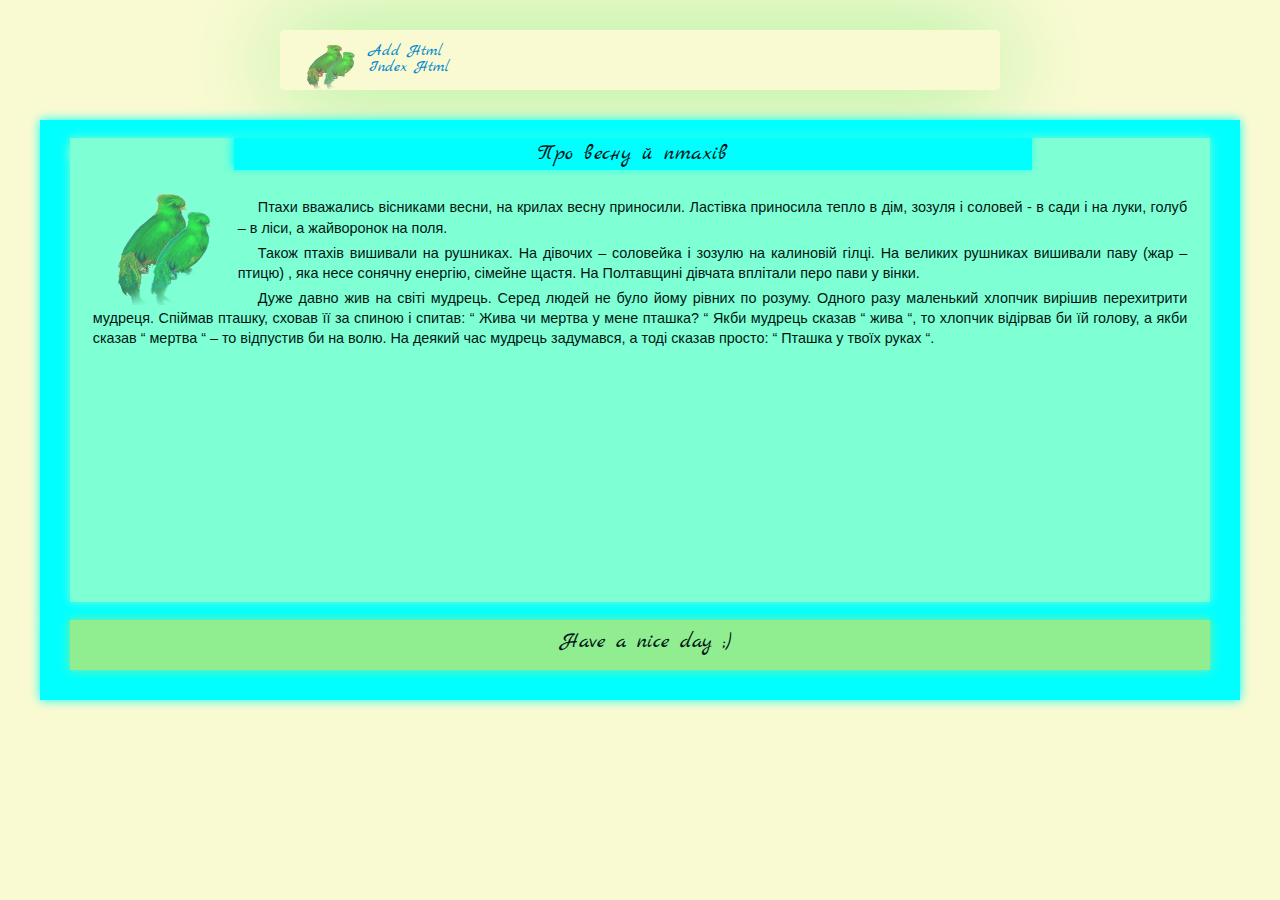
<file: index.html>
<!DOCTYPE html>
<html>
  <head>
    <meta charset="UTF-8">
    <meta name="viewport" content="width=device-width, user-scalable=no, initial-scale=1.0, maximum-scale=1.0, minimum-scale=1.0">

    <title>Блог. Виталина.</title>

    <link rel="stylesheet" media="all" href="css/bootstrap/bootstrap.css">
    <link rel="stylesheet" media="all" href="css/bootstrap/bootstrap-responsive.css">
    <link rel="stylesheet" media="all" href="css/bootstrap/media-queries.css">

    <link rel="stylesheet" media="all" href="css/00_reset.css">
    <link rel="stylesheet" media="all" href="css/01_header.css">
    <link rel="stylesheet" media="all" href="css/02_aside.css">
    <link rel="stylesheet" media="all" href="css/03_main_top.css">
    <link rel="stylesheet" media="all" href="css/04_main_bottom.css">
    <link rel="stylesheet" media="all" href="css/05_footer.css">
    <link rel="stylesheet" media="all" href="css/content.css">

    <link rel="icon" href="imgs/favicon.ico">
    <link href="https://fonts.googleapis.com/css?family=Exo+2:400,700,700i&amp;subset=cyrillic" rel="stylesheet">
    <link href="https://fonts.googleapis.com/css?family=Marck+Script&amp;subset=cyrillic" rel="stylesheet">
  </head>

  <body>
    <div class = 'content'>
      <header>

        <div class = 'header_in'>
            <img src="imgs/birds.png" class="birds">
            <div class = 'header_a'>
              <a href = 'add.html'>Add Html</a>
              <a href = 'index.html'>Index Html</a>
            </div>
        </div>
      </header>

      <div class = 'aside_main'>


        <main>
          <div class = 'main_top'>
            <div class = 'main_top_in'>

              <div class = 'main_top__line main_top__inset'>
              </div>

              <div class = 'main_top__line main_top__title'>
                Про весну й птахiв
              </div>

              <div class = 'main_top_in_content'>
                <img src="imgs/birds_blue.png" class = 'main_img'>

                <p>
                  Птахи вважались вісниками весни, на крилах весну приносили. Ластівка приносила тепло в дім, зозуля і соловей - в сади і на луки, голуб – в ліси, а жайворонок на поля.
                </p>
                <p>
                  Також птахів вишивали на рушниках. На дівочих – соловейка і зозулю на калиновій гілці. На великих рушниках вишивали паву (жар – птицю) , яка несе сонячну енергію, сімейне щастя. На Полтавщині дівчата вплітали перо пави у вінки.
                </p>
                <p>
                  Дуже давно жив на світі мудрець. Серед людей не було йому рівних по розуму. Одного разу маленький хлопчик вирішив перехитрити мудреця. Спіймав пташку, сховав її за спиною і спитав: “&nbsp;Жива чи мертва у мене пташка?&nbsp;“ Якби мудрець сказав “&nbsp;жива&nbsp;“, то хлопчик відірвав би їй голову, а якби сказав “&nbsp;мертва&nbsp;“ – то відпустив би на волю. На деякий час мудрець задумався, а тоді сказав просто: “&nbsp;Пташка у твоїх руках&nbsp;“.
                </p>

              </div>
            </div>
          </div>

          <div class = 'main_bottom'>
            <div class = 'main_bottom_in'>
              &nbsp;Have a nice day ;)
            </div>
          </div>
        </main>
      </div>

      <!-- <footer>
        <div class = 'footer_in'>
          FOOTER
        </div>
      </footer> -->

    </div>
  </body>
</html>
</file>
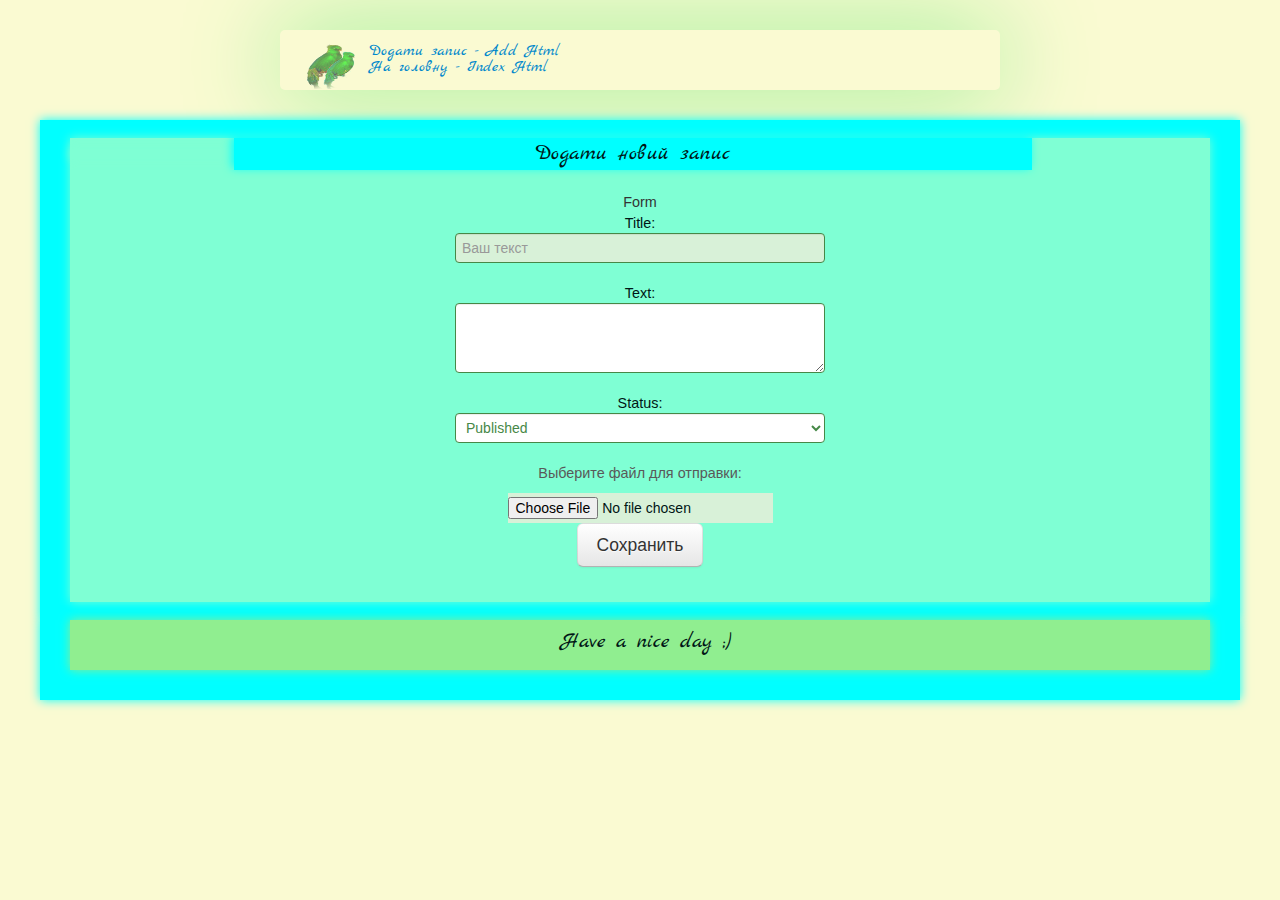
<file: add.html>
<!DOCTYPE html>
<html>
  <head>
    <meta charset="UTF-8">
    <meta name="viewport" content="width=device-width, user-scalable=no, initial-scale=1.0, maximum-scale=1.0, minimum-scale=1.0">

    <title>Додати новий запис</title>

    <link rel="stylesheet" media="all" href="css/bootstrap/bootstrap.css">
    <link rel="stylesheet" media="all" href="css/bootstrap/bootstrap-responsive.css">
    <link rel="stylesheet" media="all" href="css/bootstrap/media-queries.css">

    <link rel="stylesheet" media="all" href="css/00_reset.css">
    <link rel="stylesheet" media="all" href="css/01_header.css">
    <link rel="stylesheet" media="all" href="css/02_aside.css">
    <link rel="stylesheet" media="all" href="css/03_main_top.css">
    <link rel="stylesheet" media="all" href="css/04_main_bottom.css">
    <link rel="stylesheet" media="all" href="css/05_footer.css">
    <link rel="stylesheet" media="all" href="css/content.css">

    <link rel="icon" href="imgs/favicon.ico">
    <link href="https://fonts.googleapis.com/css?family=Exo+2:400,700,700i&amp;subset=cyrillic" rel="stylesheet">
    <link href="https://fonts.googleapis.com/css?family=Marck+Script&amp;subset=cyrillic" rel="stylesheet">
  </head>

  <body>
    <div class = 'content'>
      <header>

        <div class = 'header_in'>
            <img src="imgs/birds.png" class="birds">
            <div class = 'header_a'>
              <a href = 'add.html'>Додати запис - Add Html</a>
              <a href = 'index.html'>На головну - Index Html</a>
            </div>
        </div>
      </header>

      <div class = 'aside_main'>


        <main>
          <div class = 'main_top'>
            <div class = 'main_top_in'>

              <div class = 'main_top__line main_top__inset'>
              </div>

              <div class = 'main_top__line main_top__title'>
                Додати новий запис
              </div>

              <div class = 'main_top_in_content main_top_in_form'>
                <form>
                  <fieldset>
                    <legend>Form</legend>

                    <label>Title:</label>
                    <div class="control-group success">
                      <input id="inputSuccess" class="span4" id="appendedInput" size="16" type="text" placeholder="Ваш текст">
                    </div>

                    <label>Text:</label>
                    <div class="control-group success">
                      <textarea id="inputSuccess" class="span4" rows="3"></textarea>
                    </div>

                    <label>Status:</label>
                    <div class="control-group success">
                      <select id="inputSuccess" class="span4">
                        <option>Published</option>
                        <option>Not Published</option>
                      </select>
                    </div>

                    <div class= 'main_top_send_file'>
                      <span class="help-block">Выберите файл для отправки:</span>
                      <input type="file" size = '16'>
                    </div>

                    <div>
                      <button type="submit" class="btn btn-large">Сохранить</button>
                    </div>
                  </fieldset>
                </form>
                <!-- <img src="imgs/birds_blue.png" class = 'main_img'>

                <p>
                  Птахи вважались вісниками весни, на крилах весну приносили. Ластівка приносила тепло в дім, зозуля і соловей - в сади і на луки, голуб – в ліси, а жайворонок на поля.
                </p>
                <p>
                  Також птахів вишивали на рушниках. На дівочих – соловейка і зозулю на калиновій гілці. На великих рушниках вишивали паву (жар – птицю) , яка несе сонячну енергію, сімейне щастя. На Полтавщині дівчата вплітали перо пави у вінки.
                </p>
                <p>
                  Дуже давно жив на світі мудрець. Серед людей не було йому рівних по розуму. Одного разу маленький хлопчик вирішив перехитрити мудреця. Спіймав пташку, сховав її за спиною і спитав: “&nbsp;Жива чи мертва у мене пташка ?&nbsp;“ Якби мудрець сказав “&nbsp;жива&nbsp;“, то хлопчик відірвав би їй голову, а якби сказав “&nbsp;мертва&nbsp;“ – то відпустив би на волю. На деякий час мудрець задумався, а тоді сказав просто: “&nbsp;Пташка у твоїх руках&nbsp;“.
                </p> -->

              </div>
            </div>
          </div>

          <div class = 'main_bottom'>
            <div class = 'main_bottom_in'>
              &nbsp;Have a nice day ;)
            </div>
          </div>
        </main>
      </div>

      <!-- <footer>
        <div class = 'footer_in'>
          FOOTER
        </div>
      </footer> -->

    </div>
  </body>
</html>
</file>
<file: css/bootstrap/media-queries.css>
//  Author: Rafal Bromirski
//  www: http://rafalbromirski.com/
//  github: http://github.com/paranoida/sass-mediaqueries
//
//  Licensed under a MIT License
//
//  Version:
//  1.6.1

// --- generator ---------------------------------------------------------------

@mixin mq($args...) {
  $media-type: 'only screen';
  $media-type-key: 'media-type';
  $args: keywords($args);
  $expr: '';

  @if map-has-key($args, $media-type-key) {
    $media-type: map-get($args, $media-type-key);
    $args: map-remove($args, $media-type-key);
  }

  @each $key, $value in $args {
    @if $value {
      $expr: "#{$expr} and (#{$key}: #{$value})";
    }
  }

  @media #{$media-type} #{$expr} {
    @content;
  }
}

// --- screen ------------------------------------------------------------------

@mixin screen($min, $max, $orientation: false) {
  @include mq($min-width: $min, $max-width: $max, $orientation: $orientation) {
    @content;
  }
}

@mixin max-screen($max) {
  @include mq($max-width: $max) {
    @content;
  }
}

@mixin min-screen($min) {
  @include mq($min-width: $min) {
    @content;
  }
}

@mixin screen-height($min, $max, $orientation: false) {
  @include mq($min-height: $min, $max-height: $max, $orientation: $orientation) {
    @content;
  }
}

@mixin max-screen-height($max) {
  @include mq($max-height: $max) {
    @content;
  }
}

@mixin min-screen-height($min) {
  @include mq($min-height: $min) {
    @content;
  }
}

// --- hdpi --------------------------------------------------------------------

@mixin hdpi($ratio: 1.3) {
  @media only screen and (-webkit-min-device-pixel-ratio: $ratio),
  only screen and (min-resolution: #{round($ratio*96)}dpi) {
    @content;
  }
}

// --- hdtv --------------------------------------------------------------------

@mixin hdtv($standard: '1080') {
  $min-width: false;
  $min-height: false;

  $standards: ('720p', 1280px, 720px)
              ('1080', 1920px, 1080px)
              ('2K', 2048px, 1080px)
              ('4K', 4096px, 2160px);

  @each $s in $standards {
    @if $standard == nth($s, 1) {
      $min-width: nth($s, 2);
      $min-height: nth($s, 3);
    }
  }

  @include mq(
    $min-device-width: $min-width,
    $min-device-height: $min-height,
    $min-width: $min-width,
    $min-height: $min-height
  ) {
    @content;
  }
}

// --- iphone4 -----------------------------------------------------------------

@mixin iphone4($orientation: false) {
  $min: 320px;
  $max: 480px;
  $pixel-ratio: 2;
  $aspect-ratio: '2/3';

  @include mq(
    $min-device-width: $min,
    $max-device-width: $max,
    $orientation: $orientation,
    $device-aspect-ratio: $aspect-ratio,
    $-webkit-device-pixel-ratio: $pixel-ratio
  ) {
    @content;
  }
}

// --- iphone5 -----------------------------------------------------------------

@mixin iphone5($orientation: false) {
  $min: 320px;
  $max: 568px;
  $pixel-ratio: 2;
  $aspect-ratio: '40/71';

  @include mq(
    $min-device-width: $min,
    $max-device-width: $max,
    $orientation: $orientation,
    $device-aspect-ratio: $aspect-ratio,
    $-webkit-device-pixel-ratio: $pixel-ratio
  ) {
    @content;
  }
}

// --- iphone6 -----------------------------------------------------------------

@mixin iphone6($orientation: false) {
  $min: 375px;
  $max: 667px;
  $pixel-ratio: 2;

  @include mq(
    $min-device-width: $min,
    $max-device-width: $max,
    $orientation: $orientation,
    $-webkit-device-pixel-ratio: $pixel-ratio
  ) {
    @content;
  }
}

// --- iphone6 plus ------------------------------------------------------------

@mixin iphone6-plus($orientation: false) {
  $min: 414px;
  $max: 736px;
  $pixel-ratio: 3;

  @include mq(
    $min-device-width: $min,
    $max-device-width: $max,
    $orientation: $orientation,
    $-webkit-device-pixel-ratio: $pixel-ratio
  ) {
    @content;
  }
}

// --- ipad (all) --------------------------------------------------------------

@mixin ipad($orientation: false) {
  $min: 768px;
  $max: 1024px;

  @include mq(
    $min-device-width: $min,
    $max-device-width: $max,
    $orientation: $orientation
  ) {
    @content;
  }
}

// --- ipad-retina -------------------------------------------------------------

@mixin ipad-retina($orientation: false) {
  $min: 768px;
  $max: 1024px;
  $pixel-ratio: 2;

  @include mq(
    $min-device-width: $min,
    $max-device-width: $max,
    $orientation: $orientation,
    $-webkit-device-pixel-ratio: $pixel-ratio
  ) {
    @content;
  }
}

// --- orientation -------------------------------------------------------------

@mixin landscape() {
  @include mq($orientation: landscape) {
    @content;
  }
}

@mixin portrait() {
  @include mq($orientation: portrait) {
    @content;
  }
}
</file>
<file: css/01_header.css>
HEADER {
  width: 100%;
  height: 120px;
  min-width: 150px;

  padding: 2.5% 20%;

  box-sizing: border-box;
}

.header_in {
  height: 100%;
  padding: 2%;

  box-sizing: border-box;

  border-radius: 5px;

  box-shadow: 0 1px 100px LightGreen;
  background-color: LightGoldenRodYellow;
}

.birds {
  width: 75px;
  height: 45px;
  float: left;
}

.header_in A {
  display: block;
  vertical-align: middle;

  font-size: 110%;
  font-family: 'Marck Script', cursive;
}

.header_a {
  line-height: 105%;
}

.header_a A:hover {
  text-decoration: none;
}
</file>
<file: css/02_aside.css>
ASIDE {
  width: 25%;
  height: 500px;
  min-width: 150px;

  padding: 2.5%;

  float: left;
  box-sizing: border-box;

  box-shadow: 0 0 10px Aqua;
  background-color: Aqua;
}

.aside_online {
  display: inline-block;
  padding: 3%;
  box-sizing: border-box;

  box-shadow: -2px -2px 10px Aqua;
  background-color: Aqua;
}

.aside_in {
  height: 100%;

  box-sizing: border-box;

  box-shadow: 0 0 10px white;
  background-color: Aquamarine;
}

.aside_in LI {
  padding: 1% 0;
  list-style: none;
}

.aside_in LI:hover {
  cursor: pointer;

  color: LightGoldenRodYellow;
  text-shadow: 0 0 5px Aqua;
}
</file>
<file: css/03_main_top.css>
MAIN {
  width: 100%;
  height: 500px;
  min-width: 300px;
}

.main_top {
  height: 500px;
  min-width: 400px;

  padding: 1.5% 2.5%;

  box-sizing: border-box;

  box-shadow: 0 0 10px Aqua;
  background-color: Aqua;
}

.main_top__line {
  display: inline-block;
  padding: 5px;
  box-sizing: border-box;


  background-color: Aqua;
}

.main_top__inset {
  width: 14%;

  background-color: Aquamarine;
  box-shadow: 0 0 10px Aquamarine;
}

.main_top__title {
  width: 70%;
  box-shadow: -2px -2px 10px Aqua;

  text-align: center;
  font-size: 150%;
  font-family: 'Marck Script', cursive;
}

.main_top_in {
  height: 100%;

  box-sizing: border-box;

  box-shadow: 0 0 10px Aquamarine;
  background-color: Aquamarine;
}

.main_top_in_content {
  padding: 2%;
  line-height: 140%;
}

.main_top_in_content P {
  margin: 5px 0;
  text-indent: 20px;
  text-align: justify;
}

.main_img {
  float: left;
}
</file>
<file: css/04_main_bottom.css>
.main_bottom {
  height: 80px;
  min-width: 400px;

  padding: 2.5%;
  padding-top: 0;

  box-sizing: border-box;

  box-shadow: 0 0 10px Aqua;
  background-color: Aqua;
}

.main_bottom_in {
  height: 100%;
  padding: 1%;

  box-sizing: border-box;

  box-shadow: 0 0 10px LightGreen;
  background-color: LightGreen;

  text-align: center;
  font-size: 150%;
  font-family: 'Marck Script', cursive;
}

/* ADD.INDEX */

.main_top_in_form {
    text-align: center;
}

.main_top_in_form INPUT {
  background-color: #d8f1d8;
}

.main_bottom_add {
  height: 150px;
}
</file>
<file: css/05_footer.css>
FOOTER {
  width: 100%;
  height: 120px;
  min-width: 150px;

  padding: 2.5%;

  box-sizing: border-box;
}

.footer_in {
  height: 100%;
  padding: 1%;
  padding-top: 2%;

  box-sizing: border-box;

  border-radius: 5px;

  box-shadow: 0 1px 100px LightGreen;
  background-color: LightGoldenRodYellow;
}
</file>
<file: css/content.css>
BODY {
  background-color: LightGoldenRodYellow;

  color: #001616;

  font-size: 90%;
  font-family: 'Rubik', sans-serif;
}

.content {
  width: 1200px;

  margin: 0 auto;
}

.aside_main {
  margin: 0 auto;
}
</file>
